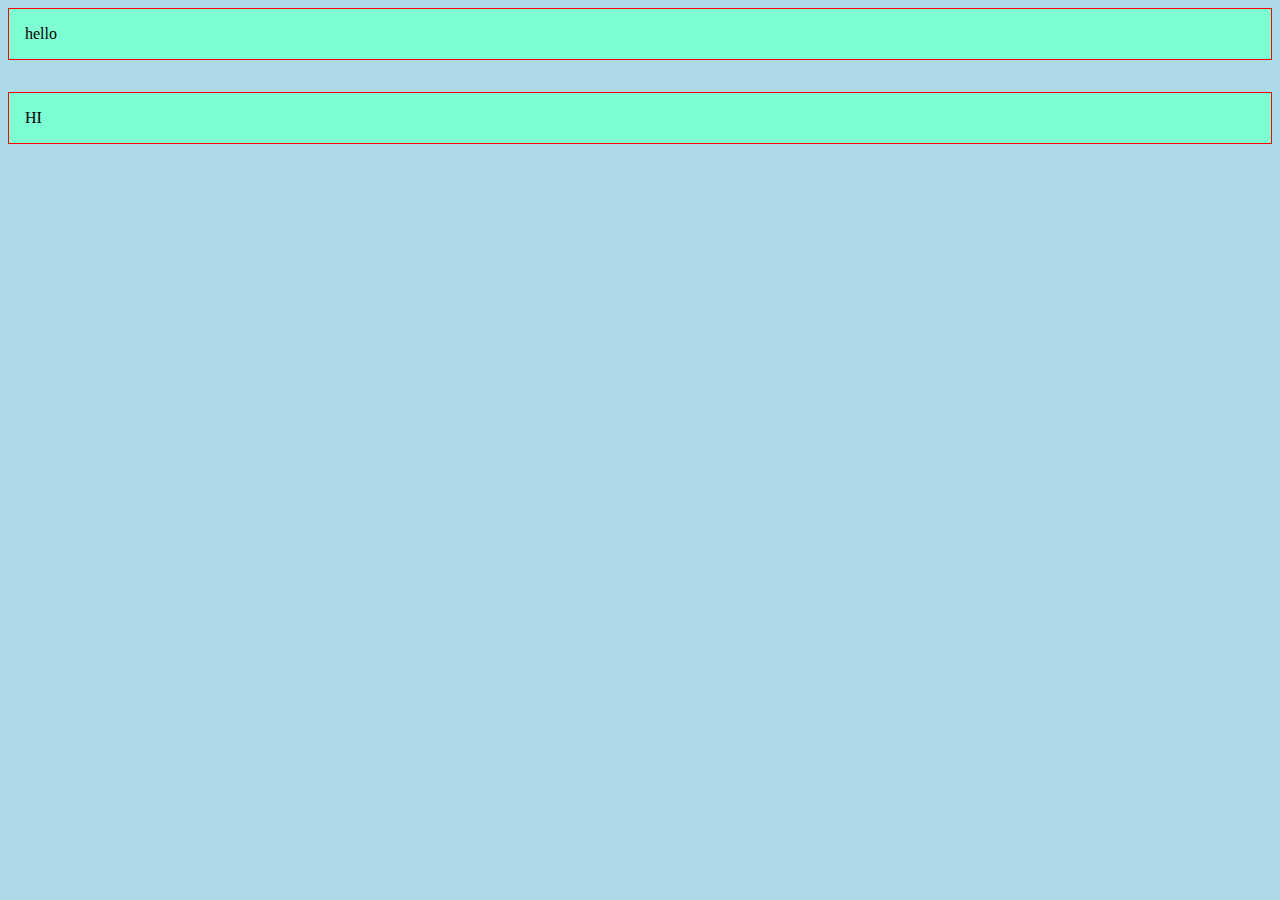
<file: module2/intro/display.html>
<!DOCTYPE html>
<html lang="en">

<head>
    <meta charset="UTF-8">
    <meta http-equiv="X-UA-Compatible" content="IE=edge">
    <meta name="viewport" content="width=device-width, initial-scale=1.0">
    <title>Document</title>
    <style>
        body{
            background-color: lightblue;
        }
        .box{
            padding: 1rem;
            border:1px solid red;
            background-color: aquamarine;
            margin-bottom: 2rem;
        }
    </style>
</head>

<body>
    <div class="box">
        hello
    </div>
    <div class="box">
        HI    
    </div>
</body>

</html>
</file>
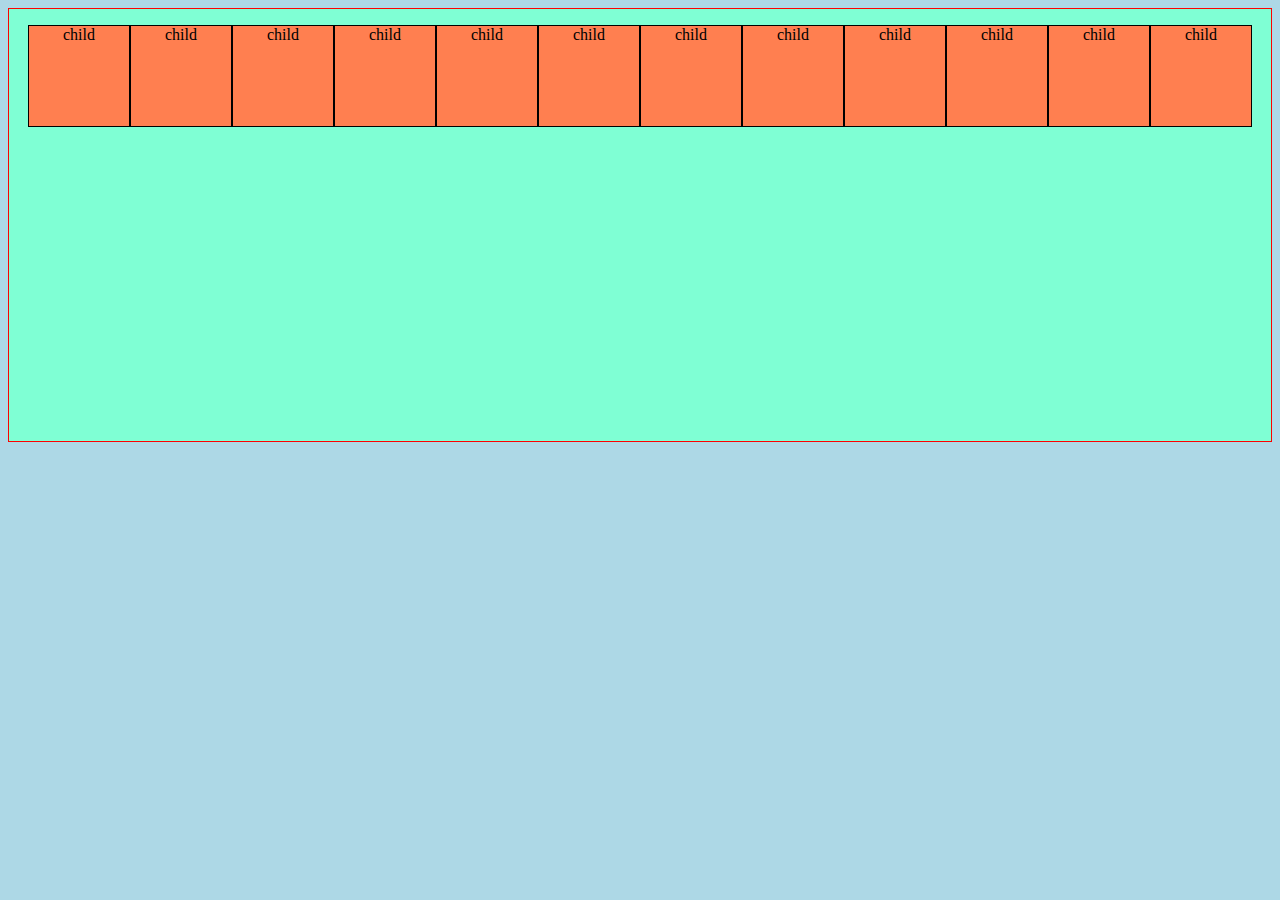
<file: module2/intro/flexbox.html>
<!DOCTYPE html>
<html lang="en">

<head>
    <meta charset="UTF-8">
    <meta http-equiv="X-UA-Compatible" content="IE=edge">
    <meta name="viewport" content="width=device-width, initial-scale=1.0">
    <title>Document</title>
    <style>
        body {
            background-color: lightblue;
        }
        .parent {
            padding: 1rem;
            border: 1px solid red;
            background-color: aquamarine;
            margin-bottom: 2rem;
            display: flex;
            flex-direction: row;
            height: 400px;
            /*  children main axis alignment  */
            justify-content: center;
            /* children -> subordinate axis alignment */
            align-items: flex-start;
            /* if children can't be accomodated then they will come in next lines */
            flex-wrap: wrap;
        }
        .child {
            height: 100px;
            width: 100px;
            border: 1px solid;
            background: coral;
            text-align: center;
        }
    </style>
</head>

<body>
    <div class="parent">
        <div class="child">child</div>
        <div class="child">child</div>
        <div class="child">child</div>
        <div class="child">child</div>
        <div class="child">child</div>
        <div class="child">child</div>
        <div class="child">child</div>
        <div class="child">child</div>
        <div class="child">child</div>
        <div class="child">child</div>
        <div class="child">child</div>
        <div class="child">child</div>
    </div>

</body>

</html>
</file>
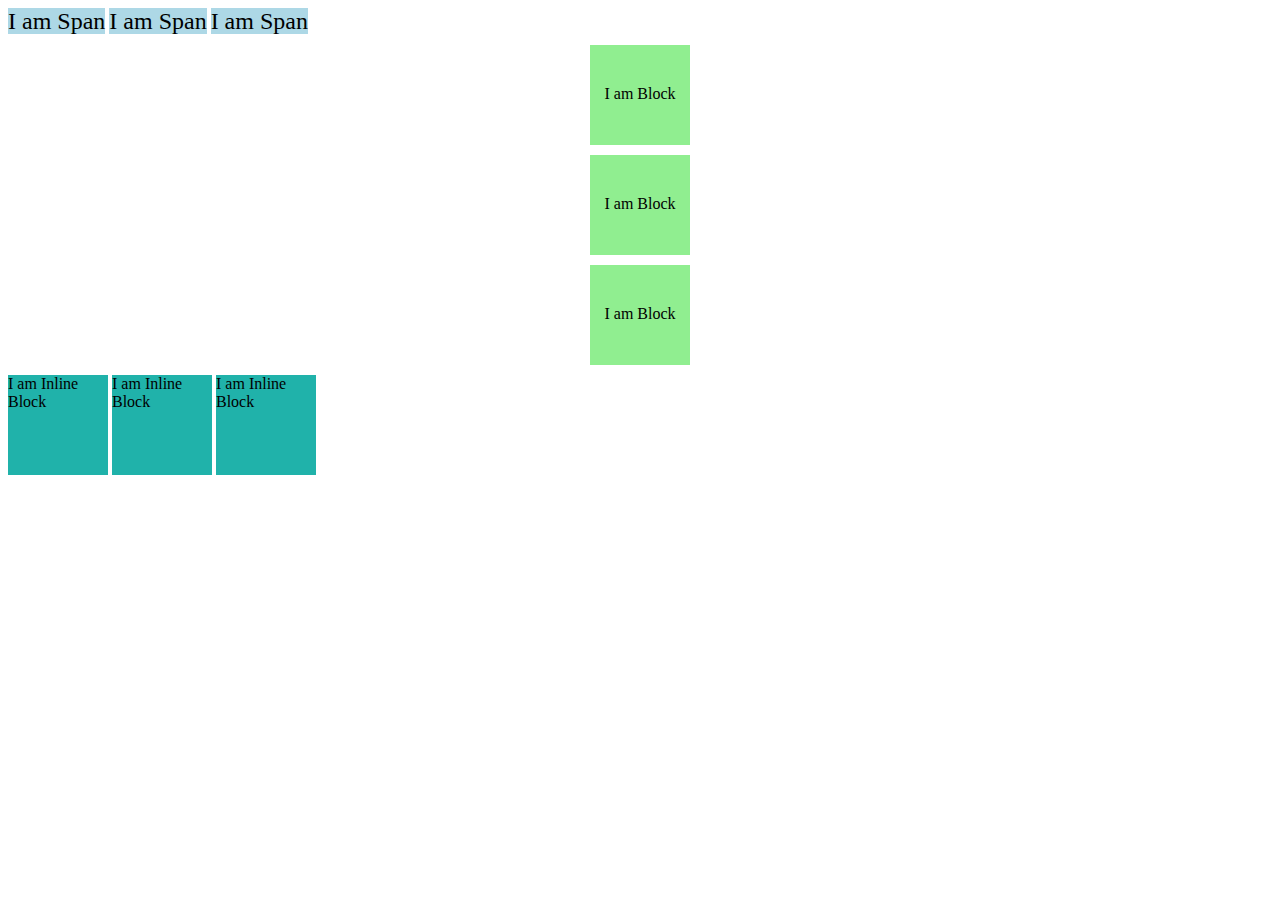
<file: module2/intro/types.html>
<!DOCTYPE html>
<html lang="en">

<head>
    <meta charset="UTF-8">
    <meta http-equiv="X-UA-Compatible" content="IE=edge">
    <meta name="viewport" content="width=device-width, initial-scale=1.0">
    <title>Document</title>
    <style>
        /* required space */
        /* height and width can't be set  */
        /* padding margin-> ✔ */
        .inline {
            display: inline;
            background-color: lightblue;
            font-size: 1.5rem;
            /* height:100px; */
            /* width:200px; */
            /* padding-left: 10px;
            padding-right: 10px;
            padding-top:10px;
            padding-bottom:10px; */
            /* padding: 10px; */
            /* margin:10px; */
            /* margin:0 auto; */
        }
        /*  full width */
        /* next element-> next line  */
        /* h,w ,p,m */
        /*  block */
        .block {
            box-sizing: border-box;
            display: block;
            background-color: lightgreen;
            height: 100px;
            width: 100px;
            margin: 10px auto;
            text-align: center;
            padding-top:40px ;
        }
        .inline-block {
            display: inline-block;;
            background-color: lightseagreen;
            height: 100px;
            width: 100px;
        }
    </style>
</head>

<body>
    <!-- inline -->
    <span class="inline">I am Span</span>
    <span class="inline">I am Span</span>
    <span class="inline">I am Span</span>
    <!-- block level elements -->
    <div class="block">I am Block</div>
    <div class="block"> I am Block</div>
    <div class="block">I am Block</div>

    <div class="inline-block">I am Inline Block</div>
    <div class="inline-block"> I am Inline Block</div>
    <div class="inline-block">I am Inline Block</div>

</body>

</html>
</file>
